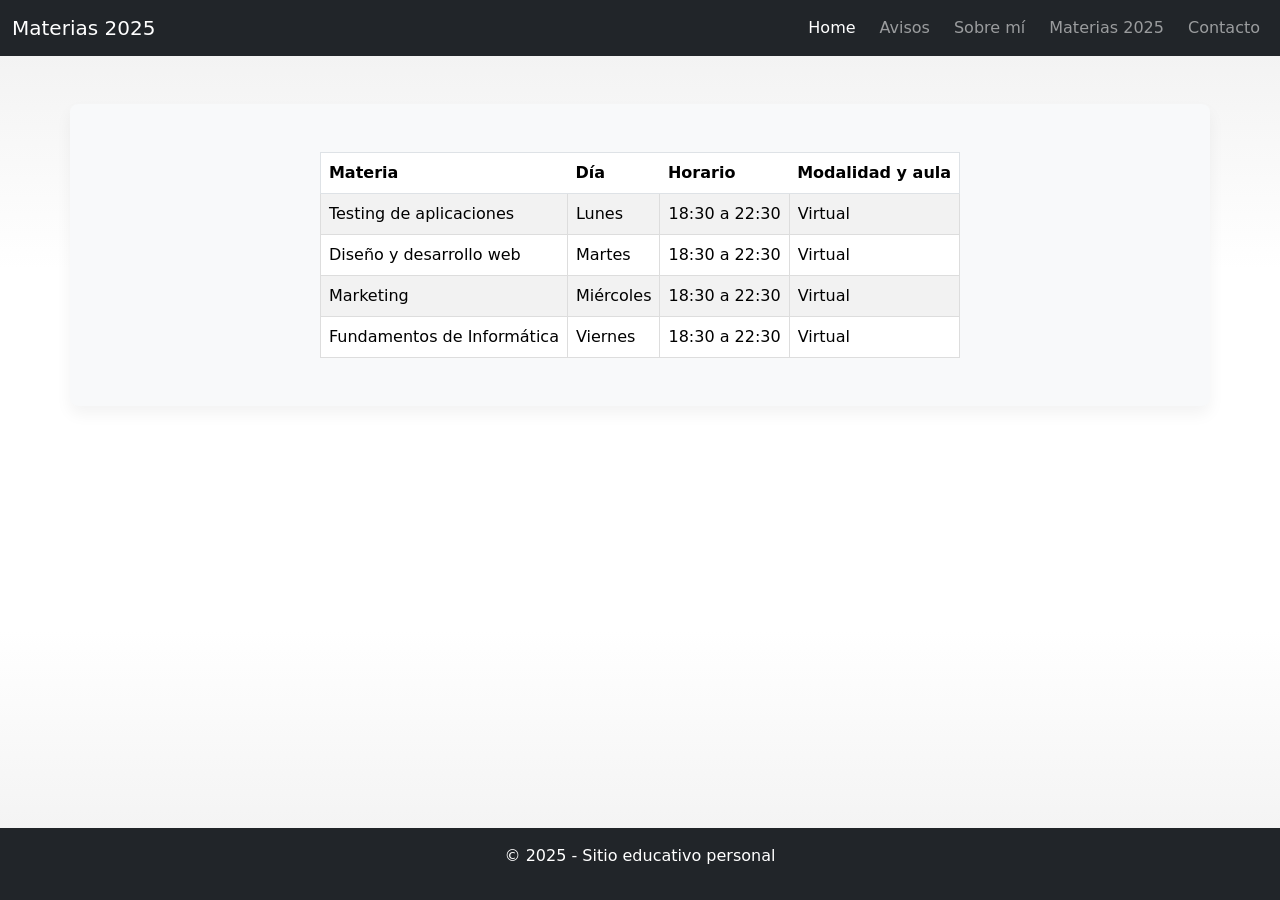
<file: index.html>
<!DOCTYPE html>
<html lang="es">
<head>
  <meta charset="UTF-8" />
  <meta name="viewport" content="width=device-width, initial-scale=1.0" />
  <title>Inicio - Materias 2025</title>
  <link rel="stylesheet" href="style.css" />
  <link href="https://fonts.googleapis.com/css2?family=Montserrat:wght@400;700&display=swap" rel="stylesheet" />
  <link href="https://cdn.jsdelivr.net/npm/bootstrap@5.3.5/dist/css/bootstrap.min.css" rel="stylesheet" />
</head>
<body>
  <header>
    <nav class="navbar navbar-expand-lg navbar-dark bg-dark">
      <div class="container-fluid">
        <a class="navbar-brand" href="#">Materias 2025</a>
        <button class="navbar-toggler" type="button" data-bs-toggle="collapse" data-bs-target="#navbarNav"
          aria-controls="navbarNav" aria-expanded="false" aria-label="Toggle navigation">
          <span class="navbar-toggler-icon"></span>
        </button>
        <div class="collapse navbar-collapse" id="navbarNav">
          <ul class="navbar-nav ms-auto">
            <li class="nav-item">
              <a class="nav-link active" href="index.html">Home</a>
            </li>
            <li class="nav-item">
              <a class="nav-link" href="avisos.html">Avisos</a>
            </li>
            <li class="nav-item">
              <a class="nav-link" href="sobremi.html">Sobre mí</a>
            </li>
            <li class="nav-item">
              <a class="nav-link" href="materias2025.html">Materias 2025</a>
            </li>
            <li class="nav-item">
              <a class="nav-link" href="contacto.html">Contacto</a>
            </li>
          </ul>
        </div>
      </div>
    </nav>
  </header>

  <main class="container my-4">
    <div class="table-responsive">
      <table class="table table-striped">
        <thead>
          <tr>
            <th>Materia</th>
            <th>Día</th>
            <th>Horario</th>
            <th>Modalidad y aula</th>
          </tr>
        </thead>
        <tbody>
          <tr>
            <td>Testing de aplicaciones</td>
            <td>Lunes</td>
            <td>18:30 a 22:30</td>
            <td>Virtual</td>
          </tr>
          <tr>
            <td>Diseño y desarrollo web</td>
            <td>Martes</td>
            <td>18:30 a 22:30</td>
            <td>Virtual</td>
          </tr>
          <tr>
            <td>Marketing</td>
            <td>Miércoles</td>
            <td>18:30 a 22:30</td>
            <td>Virtual</td>
          </tr>
          <tr>
            <td>Fundamentos de Informática</td>
            <td>Viernes</td>
            <td>18:30 a 22:30</td>
            <td>Virtual</td>
          </tr>
        </tbody>
      </table>
    </div>
  </main>

  <footer class="text-center bg-dark text-white py-3">
    <p>&copy; 2025 - Sitio educativo personal</p>
  </footer>
  <script src="https://cdn.jsdelivr.net/npm/bootstrap@5.3.5/dist/js/bootstrap.bundle.min.js"></script>
</body>
</html>
</file>
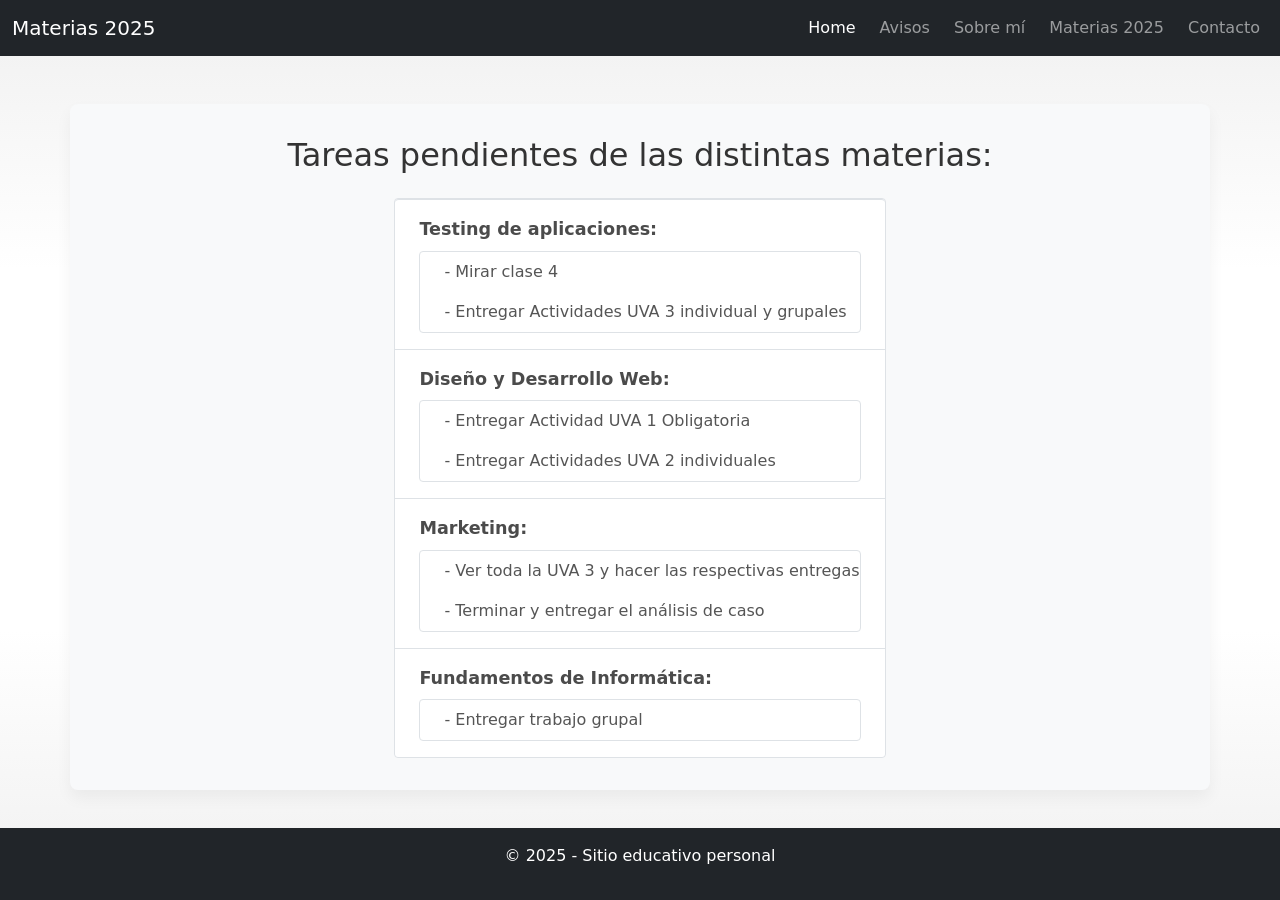
<file: avisos.html>
<!DOCTYPE html>
<html lang="es">
<head>
    <meta charset="UTF-8">
    <meta name="viewport" content="width=device-width, initial-scale=1.0"> 
    <title>Avisos</title>
    <link rel="stylesheet" href="style.css">
    <link href="https://fonts.googleapis.com/css2?family=Montserrat:wght@400;700&display=swap" rel="stylesheet">
    <link href="https://cdn.jsdelivr.net/npm/bootstrap@5.3.5/dist/css/bootstrap.min.css" rel="stylesheet" crossorigin="anonymous">
</head>
<body>
    <header>
        <nav class="navbar navbar-expand-lg navbar-dark bg-dark">
            <div class="container-fluid">
                <a class="navbar-brand" href="index.html">Materias 2025</a>
                <button class="navbar-toggler" type="button" data-bs-toggle="collapse" data-bs-target="#navbarNav"
                    aria-controls="navbarNav" aria-expanded="false" aria-label="Toggle navigation">
                    <span class="navbar-toggler-icon"></span>
                </button>
                <div class="collapse navbar-collapse" id="navbarNav">
                    <ul class="navbar-nav ms-auto">
                        <li class="nav-item">
                            <a class="nav-link active" href="index.html">Home</a>
                        </li>
                        <li class="nav-item">
                            <a class="nav-link" href="avisos.html">Avisos</a>
                        </li>
                        <li class="nav-item">
                            <a class="nav-link" href="sobremi.html">Sobre mí</a>
                        </li>
                        <li class="nav-item">
                            <a class="nav-link" href="materias2025.html">Materias 2025</a>
                        </li>
                        <li class="nav-item">
                            <a class="nav-link" href="contacto.html">Contacto</a>
                        </li>
                    </ul>
                </div>
            </div>
        </nav>
    </header>

    <main class="container mt-4">
        <h2>Tareas pendientes de las distintas materias:</h2>
        <ul class="list-group">
            <li class="list-group-item">
                <b>Testing de aplicaciones:</b>
                <ul class="list-group list-group-flush mt-2">
                    <li class="list-group-item">- Mirar clase 4</li>
                    <li class="list-group-item">- Entregar Actividades UVA 3 individual y grupales</li>
                </ul>
            </li>
            <li class="list-group-item">
                <b>Diseño y Desarrollo Web:</b>
                <ul class="list-group list-group-flush mt-2">
                    <li class="list-group-item">- Entregar Actividad UVA 1 Obligatoria</li>
                    <li class="list-group-item">- Entregar Actividades UVA 2 individuales</li>
                </ul>
            </li>
            <li class="list-group-item">
                <b>Marketing:</b>
                <ul class="list-group list-group-flush mt-2">
                    <li class="list-group-item">- Ver toda la UVA 3 y hacer las respectivas entregas</li>
                    <li class="list-group-item">- Terminar y entregar el análisis de caso</li>
                </ul>
            </li>
            <li class="list-group-item">
                <b>Fundamentos de Informática:</b>
                <ul class="list-group list-group-flush mt-2">
                    <li class="list-group-item">- Entregar trabajo grupal</li>
                </ul>
            </li>
        </ul>
    </main>

    <footer class="text-center bg-dark text-white py-3">
        <p>&copy; 2025 - Sitio educativo personal</p>
    </footer>
    <script src="https://cdn.jsdelivr.net/npm/bootstrap@5.3.5/dist/js/bootstrap.bundle.min.js"></script>
</body>
</html>
</file>
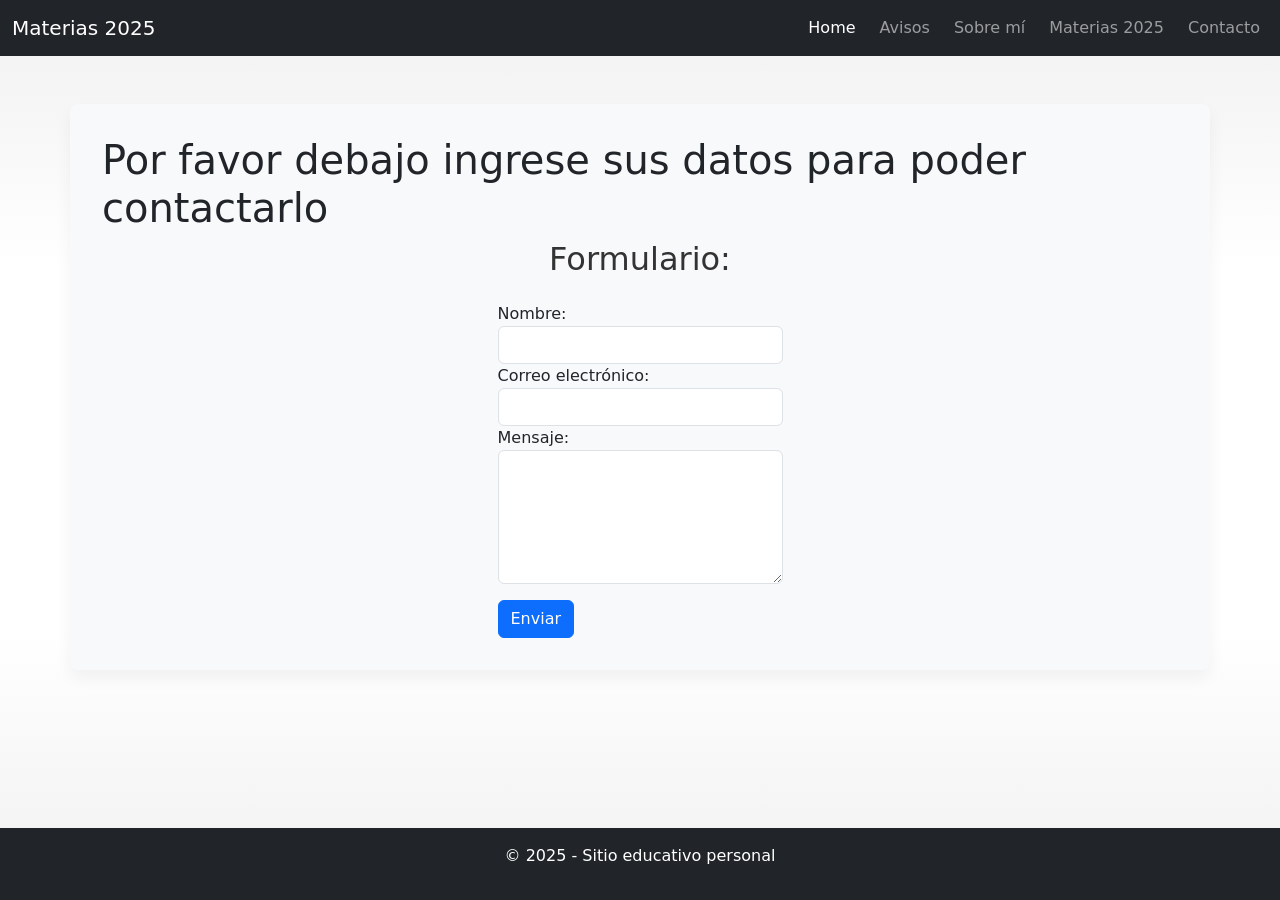
<file: contacto.html>
<!DOCTYPE html>
<html lang="es">
<head>
    <meta charset="UTF-8">
    <meta name="viewport" content="width=device-width, initial-scale=1.0"> 
    <title>Contacto</title>
    <link rel="stylesheet" href="style.css">
    <link href="https://fonts.googleapis.com/css2?family=Montserrat:wght@400;700&display=swap" rel="stylesheet">
    <link href="https://cdn.jsdelivr.net/npm/bootstrap@5.3.5/dist/css/bootstrap.min.css" rel="stylesheet" crossorigin="anonymous">
</head>
<body>
    <header>
        <nav class="navbar navbar-expand-lg navbar-dark bg-dark">
            <div class="container-fluid">
                <a class="navbar-brand" href="index.html">Materias 2025</a>
                <button class="navbar-toggler" type="button" data-bs-toggle="collapse" data-bs-target="#navbarNav" aria-controls="navbarNav" aria-expanded="false" aria-label="Toggle navigation">
                    <span class="navbar-toggler-icon"></span>
                </button>
                <div class="collapse navbar-collapse" id="navbarNav">
                    <ul class="navbar-nav ms-auto">
                        <li class="nav-item">
                            <a class="nav-link active" href="index.html">Home</a>
                        </li>
                        <li class="nav-item">
                            <a class="nav-link" href="avisos.html">Avisos</a>
                        </li>
                        <li class="nav-item">
                            <a class="nav-link" href="sobremi.html">Sobre mí</a>
                        </li>
                        <li class="nav-item">
                            <a class="nav-link" href="materias2025.html">Materias 2025</a>
                        </li>
                        <li class="nav-item">
                            <a class="nav-link" href="contacto.html">Contacto</a>
                        </li>
                    </ul>
                </div>
            </div>
        </nav>
    </header>

    <main class="container mt-4 contact-form">
        <h1>Por favor debajo ingrese sus datos para poder contactarlo</h1>
        <h2>Formulario:</h2>
        <form method="post">
            <div class="form-group">
                <label for="nombre">Nombre:</label><br>
                <input type="text" id="nombre" name="nombre" class="form-control" required>
            </div>
            <div class="form-group">
                <label for="email">Correo electrónico:</label><br>
                <input type="email" id="email" name="email" class="form-control" required>
            </div>
            <div class="form-group">
                <label for="mensaje">Mensaje:</label><br>
                <textarea id="mensaje" name="mensaje" rows="5" cols="30" class="form-control" required></textarea>
            </div>
            <button type="submit" class="btn btn-primary mt-3">Enviar</button>
        </form>
    </main>

    <footer class="text-center bg-dark text-white py-3">
        <p>&copy; 2025 - Sitio educativo personal</p>
    </footer>
    <script src="https://cdn.jsdelivr.net/npm/bootstrap@5.3.5/dist/js/bootstrap.bundle.min.js"></script>
</body>
</html>
</file>
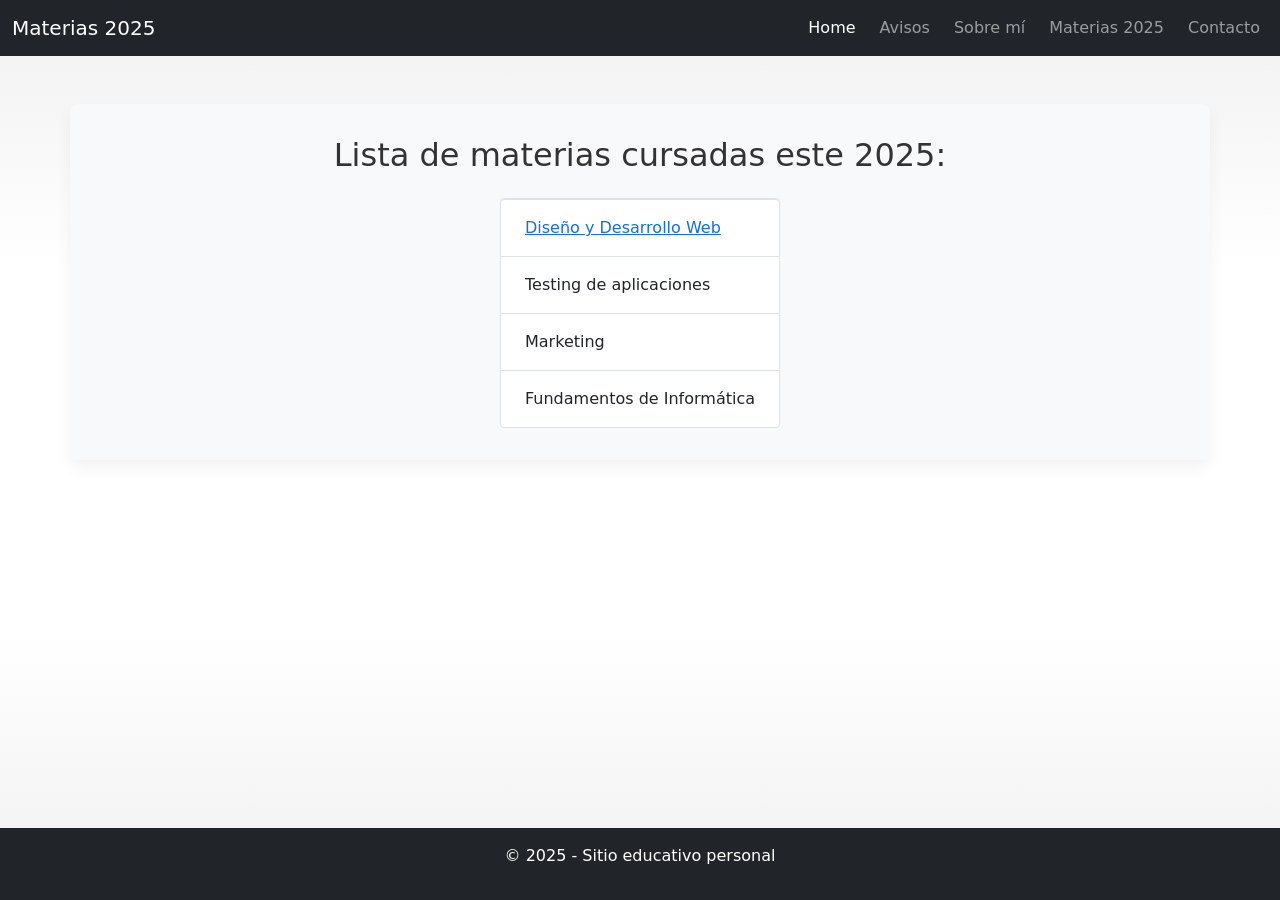
<file: materias2025.html>
<!DOCTYPE html>
<html lang="es">
<head>
    <meta charset="UTF-8">
    <meta name="viewport" content="width=device-width, initial-scale=1.0">
    <title>Materias 2025</title>
    <link rel="stylesheet" href="style.css">
    <link href="https://fonts.googleapis.com/css2?family=Montserrat:wght@400;700&display=swap" rel="stylesheet">
    <link href="https://cdn.jsdelivr.net/npm/bootstrap@5.3.5/dist/css/bootstrap.min.css" rel="stylesheet" crossorigin="anonymous">
</head>
<body>
    <header>
        <nav class="navbar navbar-expand-lg navbar-dark bg-dark">
            <div class="container-fluid">
                <a class="navbar-brand" href="index.html">Materias 2025</a>
                <button class="navbar-toggler" type="button" data-bs-toggle="collapse" data-bs-target="#navbarNav" aria-controls="navbarNav" aria-expanded="false" aria-label="Toggle navigation">
                    <span class="navbar-toggler-icon"></span>
                </button>
                <div class="collapse navbar-collapse" id="navbarNav">
                    <ul class="navbar-nav ms-auto">
                        <li class="nav-item">
                            <a class="nav-link active" href="index.html">Home</a>
                        </li>
                        <li class="nav-item">
                            <a class="nav-link" href="avisos.html">Avisos</a>
                        </li>
                        <li class="nav-item">
                            <a class="nav-link" href="sobremi.html">Sobre mí</a>
                        </li>
                        <li class="nav-item">
                            <a class="nav-link" href="materias2025.html">Materias 2025</a>
                        </li>
                        <li class="nav-item">
                            <a class="nav-link" href="contacto.html">Contacto</a>
                        </li>
                    </ul>
                </div>
            </div>
        </nav>
    </header>

    <main class="container mt-4">
        <h2>Lista de materias cursadas este 2025:</h2>
        <ul class="list-group">
            <li class="list-group-item">
                <a href="https://vitoloia.github.io/dise-oydesarrolloweb/" target="_blank">Diseño y Desarrollo Web</a>
            </li>
            <li class="list-group-item">Testing de aplicaciones</li>
            <li class="list-group-item">Marketing</li>
            <li class="list-group-item">Fundamentos de Informática</li>
        </ul>
    </main>

    <footer class="text-center bg-dark text-white py-3">
        <p>&copy; 2025 - Sitio educativo personal</p>
    </footer>
    <script src="https://cdn.jsdelivr.net/npm/bootstrap@5.3.5/dist/js/bootstrap.bundle.min.js"></script>
</body>
</html>
</file>
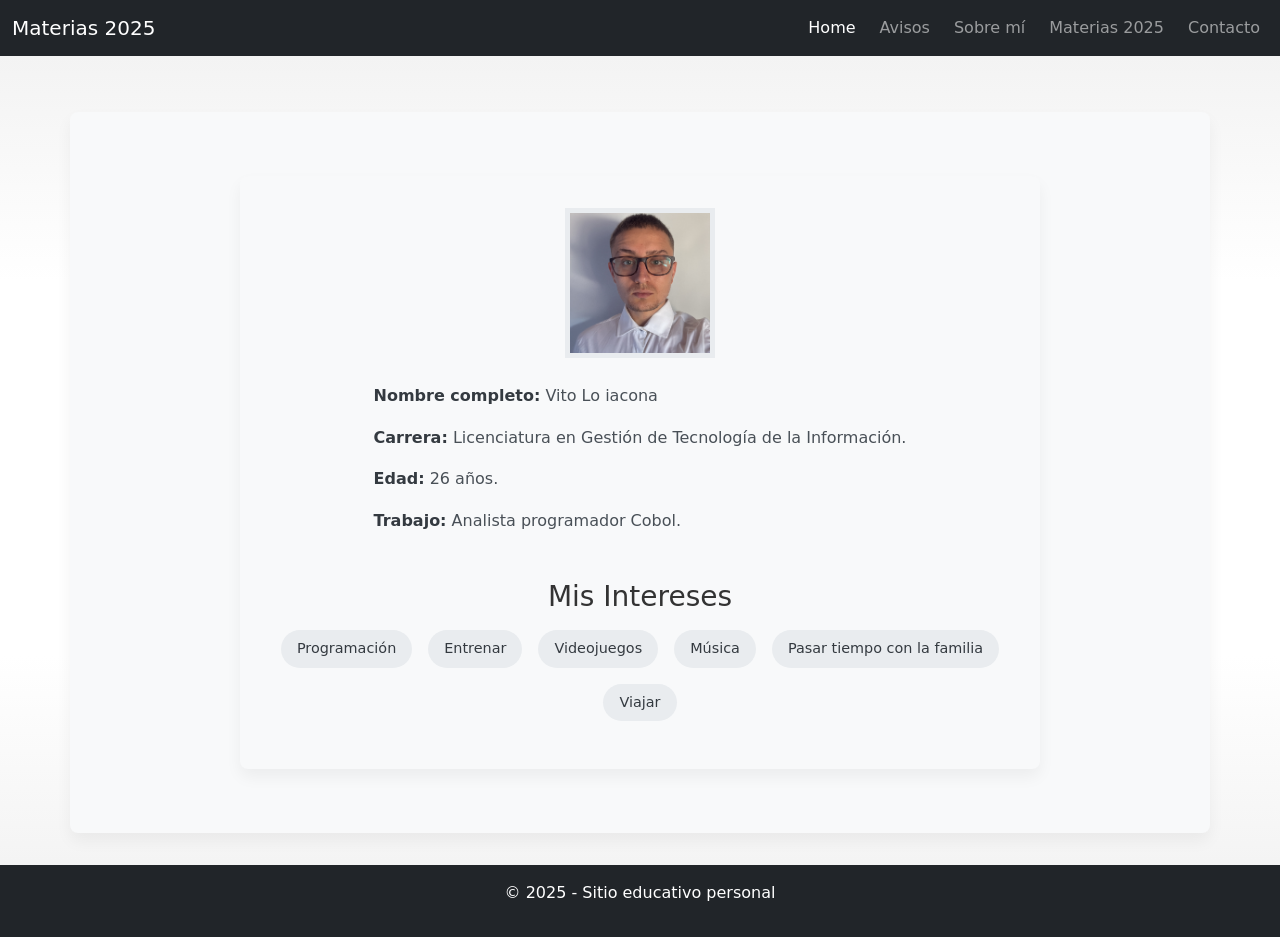
<file: sobremi.html>
<!DOCTYPE html>
<html lang="es">
<head>
    <meta charset="UTF-8">
    <meta name="viewport" content="width=device-width, initial-scale=1.0"> 
    <title>Sobre mí</title>
    <link rel="stylesheet" href="style.css">
    <link href="https://fonts.googleapis.com/css2?family=Montserrat:wght@400;700&display=swap" rel="stylesheet">
    <link href="https://cdn.jsdelivr.net/npm/bootstrap@5.3.5/dist/css/bootstrap.min.css" rel="stylesheet" crossorigin="anonymous">
</head>
<body>
    <header>
        <nav class="navbar navbar-expand-lg navbar-dark bg-dark">
            <div class="container-fluid">
                <a class="navbar-brand" href="index.html">Materias 2025</a>
                <button class="navbar-toggler" type="button" data-bs-toggle="collapse" data-bs-target="#navbarNav" aria-controls="navbarNav" aria-expanded="false" aria-label="Toggle navigation">
                    <span class="navbar-toggler-icon"></span>
                </button>
                <div class="collapse navbar-collapse" id="navbarNav">
                    <ul class="navbar-nav ms-auto">
                        <li class="nav-item">
                            <a class="nav-link active" aria-current="page" href="index.html">Home</a>
                        </li>
                        <li class="nav-item">
                            <a class="nav-link" href="avisos.html">Avisos</a>
                        </li>
                        <li class="nav-item">
                            <a class="nav-link" href="sobremi.html">Sobre mí</a>
                        </li>
                        <li class="nav-item">
                            <a class="nav-link" href="materias2025.html">Materias 2025</a>
                        </li>
                        <li class="nav-item">
                            <a class="nav-link" href="contacto.html">Contacto</a>
                        </li>
                    </ul>
                </div>
            </div>
        </nav>
    </header>

    <main class="container">
        <div class="profile-container">
            <img src="Foto Vito.JPG" alt="Foto de perfil" class="profile-image">
            <div class="profile-info">
                <p><b>Nombre completo:</b> Vito Lo iacona</p>
                <p><b>Carrera:</b> Licenciatura en Gestión de Tecnología de la Información.</p>
                <p><b>Edad:</b> 26 años.</p>
                <p><b>Trabajo:</b> Analista programador Cobol.</p>
            </div>
            <div class="interests-section">
                <h3>Mis Intereses</h3>
                <ul class="interests-list">
                    <li>Programación</li>
                    <li>Entrenar</li>
                    <li>Videojuegos</li>
                    <li>Música</li>
                    <li>Pasar tiempo con la familia</li>
                    <li>Viajar</li>
                </ul>
            </div>
        </div>
    </main>

    <footer class="text-center bg-dark text-white py-3">
        <p>&copy; 2025 - Sitio educativo personal</p>
    </footer>
    <script src="https://cdn.jsdelivr.net/npm/bootstrap@5.3.5/dist/js/bootstrap.bundle.min.js"></script>
</body>
</html>
</file>
<file: style.css>
* {
    margin: 0;
    padding: 0;
    box-sizing: border-box;
}

body {
    font-family: 'Segoe UI', sans-serif;
    line-height: 1.6;
    color: #333;
    margin: 0;
    display: flex;
    flex-direction: column;
    min-height: 100vh;
    background: linear-gradient(to bottom, #f0f0f0 0%, #fff 30%, #fff 70%, #f0f0f0 100%);
}

header {
    background-color: #343a40; 
    color: white;
    padding: 0; 
    width: 100%;
    border-radius: 0;
    margin-bottom: 1.5rem;
}

.navbar {
    background-color: #343a40; 
    padding: 0.5rem 1rem;
    border-radius: 0;
    margin: 0;
    width: 100%; 
    align-items: center;
    justify-content: flex-start;
}

.navbar-brand {
    margin-right: 1rem;
}

.navbar-toggler {
    border: none;
}

.navbar-toggler-icon {
    background-color: white;
}

.navbar-collapse {
    flex-grow: 1;
    /*align-items: flex-start;*/
}

.navbar-nav {
    display: flex;
    flex-direction: row;
    margin-left: auto;
}

.nav-item {
    margin-left: 0.5rem;
}

.nav-link {
    color: #eee;
    text-decoration: none;
    font-weight: bold;
    background-color: transparent;
    padding: 0.5rem 1rem;
    border: 1px solid #555;
    border-radius: 5px;
    transition: background-color 0.3s ease;
}

.nav-link:hover {
    background-color: #555;
    border-color: #777;
}

.nav-link:focus {
    outline: none;
    background-color: #555;
    border-color: #777;
}

main {
    width: 100%;
    max-width: 1000px;
    margin: 2rem auto;
    background-color: transparent;
    padding: 20px;
    border-radius: 8px;
    box-shadow: 0 2px 5px rgba(255, 255, 255, 0.1);
    display: flex;
    flex-direction: column;
    align-items: center;
}

main.container {
    background-color: #f8f9fa; 
    padding: 2rem;
    border-radius: 8px;
    box-shadow: 0 0.5rem 1rem rgba(0, 0, 0, 0.05); 
    margin-top: 2rem;
    margin-bottom: 2rem;
}

main h2 {
    color: #333;
    margin-bottom: 1.5rem;
    text-align: center; 
    font-size: 2rem; 
}

main ul.list-group {
    border: 1px solid #dee2e6; 
    border-radius: 4px;
}

main li.list-group-item {
    padding: 1rem 1.5rem;
    border-left: none;
    border-right: none;
}

main li.list-group-item:first-child {
    border-top-left-radius: 4px;
    border-top-right-radius: 4px;
}

main li.list-group-item:last-child {
    border-bottom-left-radius: 4px;
    border-bottom-right-radius: 4px;
    border-bottom: none; 
}

main li.list-group-item b {
    font-size: 1.1rem; 
    color: #4b4b4b; 
}

/* Estilos para las sub-listas en avisos.html */
main ul.list-group-flush {
    margin-top: 0.5rem;
    padding-left: 1.5rem; 
}

main ul.list-group-flush li.list-group-item {
    border: none; 
    padding: 0.5rem 0;
    background-color: transparent; 
    color: #555; 
    list-style-type: disc; 
}
/* Tabla */
table {
    width: 100%;
    border-collapse: collapse;
    margin-top: 1rem;
    background-color: white;
    border: 1px solid #ddd;
}

table th {
    background-color: #555;
    color: white;
    padding: 0.75rem;
    text-align: left;
}

table td {
    border: 1px solid #ddd;
    padding: 0.75rem;
    text-align: left;
}

table tbody tr:nth-child(even) {
    background-color: #f9f9f9;
}

footer {
    background-color: #000000; 
    color: white;
    text-align: center;
    padding: 1rem;
    margin-top: auto;
    width: 100%;
    border-radius: 0;
}

.profile-container {
    display: flex;
    flex-direction: column;
    align-items: center;
    padding: 2rem;
    background-color: #f8f9fa;
    border-radius: 8px;
    box-shadow: 0 0.5rem 1rem rgba(0, 0, 0, 0.05);
    margin-top: 2rem;
    margin-bottom: 2rem;
    max-width: 800px;
    margin-left: auto;
    margin-right: auto;
    text-align: center;
}

.profile-image {
    width: 150px; 
    height: 150px; 
    margin-bottom: 1.5rem;
    border: 5px solid #e9ecef;
    border-radius: 0; 
    object-fit: cover;
}

.profile-info p {
    line-height: 1.8;
    margin-bottom: 0.8rem;
    color: #495057;
    text-align: left; 
}

.profile-info b {
    font-weight: bold;
    color: #343a40;
}

.interests-section {
    margin-top: 2rem;
    text-align: center;
}

.interests-section h3 {
    color: #333333;
    margin-bottom: 1rem;
}

.interests-list {
    list-style: none;
    padding: 0;
    display: flex;
    flex-wrap: wrap;
    justify-content: center;
    gap: 1rem;
}

.interests-list li {
    background-color: #e9ecef;
    color: #343a40;
    padding: 0.5rem 1rem;
    border-radius: 20px;
    font-size: 0.9rem;
}

/* Estilos ajustados formulario de contacto */
.contact-form-container {
    background-color: #f8f9fa;
    padding: 2rem;
    border-radius: 8px;
    box-shadow: 0 0.5rem 1rem rgba(0, 0, 0, 0.05);
    margin-top: 1rem;
    margin-bottom: 2rem;
}

.contact-form-container label {
    display: block;
    margin-bottom: 0.3rem;
    font-weight: bold;
    color: #343a40;
}

.contact-form-container .form-group {
    margin-bottom: 1rem;
}

.contact-form-container input[type="text"],
.contact-form-container input[type="email"] {
    width: 100%;
    padding: 0.75rem;
    border: 1px solid #ced4da;
    border-radius: 4px;
    box-sizing: border-box;
    font-size: 1rem;
}

.contact-form-container textarea {
    width: 100%;
    padding: 0.75rem;
    border: 1px solid #ced4da;
    border-radius: 4px;
    box-sizing: border-box;
    font-size: 1rem;
    resize: vertical;
    margin-bottom: 1.5rem !important; 
}

.contact-form-container input[type="submit"] {
    background-color: #007bff;
    color: white;
    padding: 0.75rem 1.5rem;
    border: none;
    border-radius: 4px;
    cursor: pointer;
    font-size: 1rem;
    transition: background-color 0.3s ease;
    margin-top: 1.5rem;
}

.contact-form-container input[type="submit"]:hover {
    background-color: #0056b3;
}
</file>
